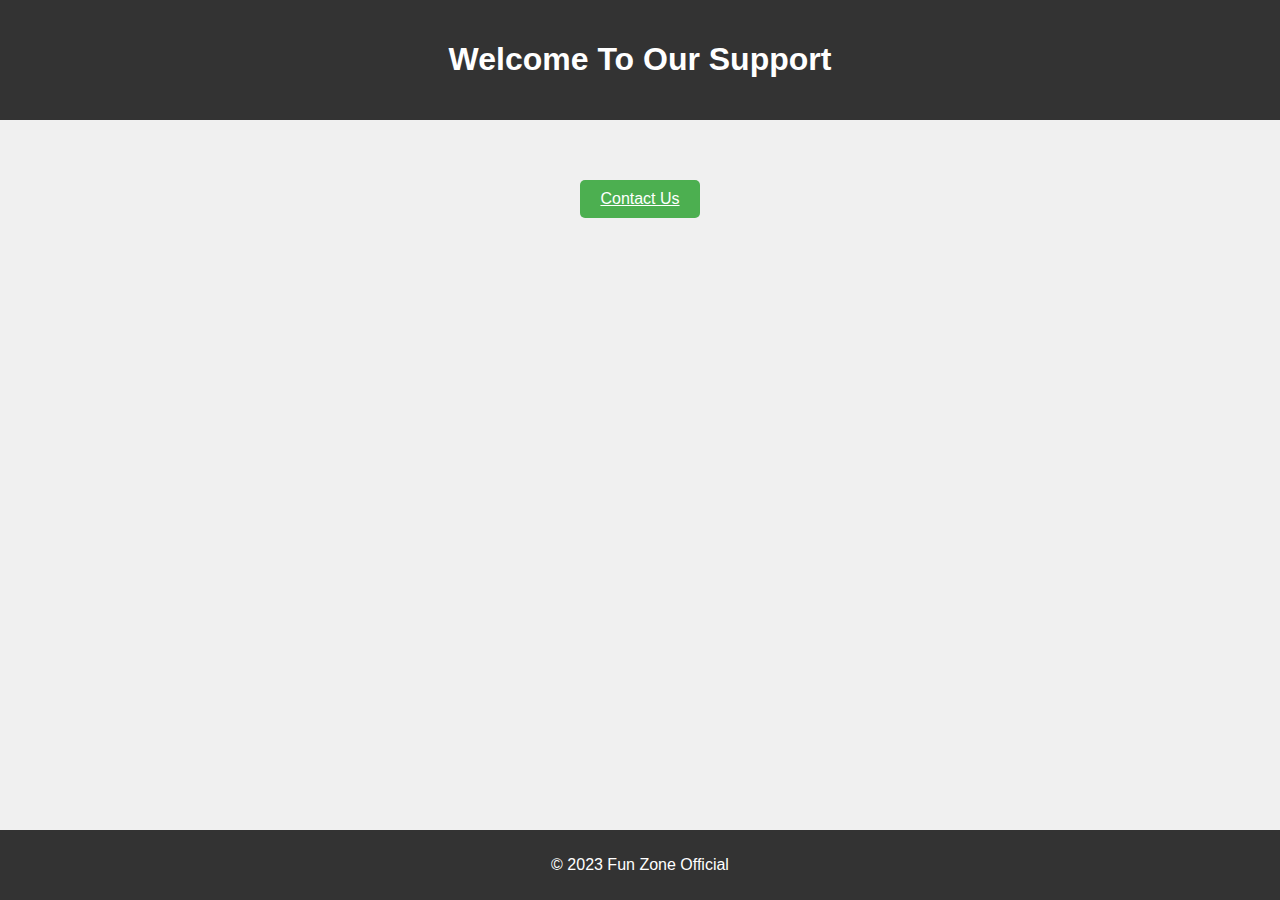
<file: index.html>
<!DOCTYPE html>
<html lang="en">
<head>
    <meta charset="UTF-8">
    <title>Fun Zone Official Portfolio</title>
    <link rel="stylesheet" href="index.css">
</head>
<body>

    <header>
        <!-- Your header content here -->
        <h1>Welcome To Our Support</h1>
    </header>

    <main>
        <div class="buttons">
            <!-- <a href="our_apps.html" class="button">View Our Apps</a> -->
            <a href="contact.html" class="button">Contact Us</a>
            <!-- Add more buttons for other pages -->
        </div>
    </main>

    <footer>
        <!-- Your footer content here -->
        <p>&copy; 2023 Fun Zone Official</p>
    </footer>

</body>
</html>
</file>
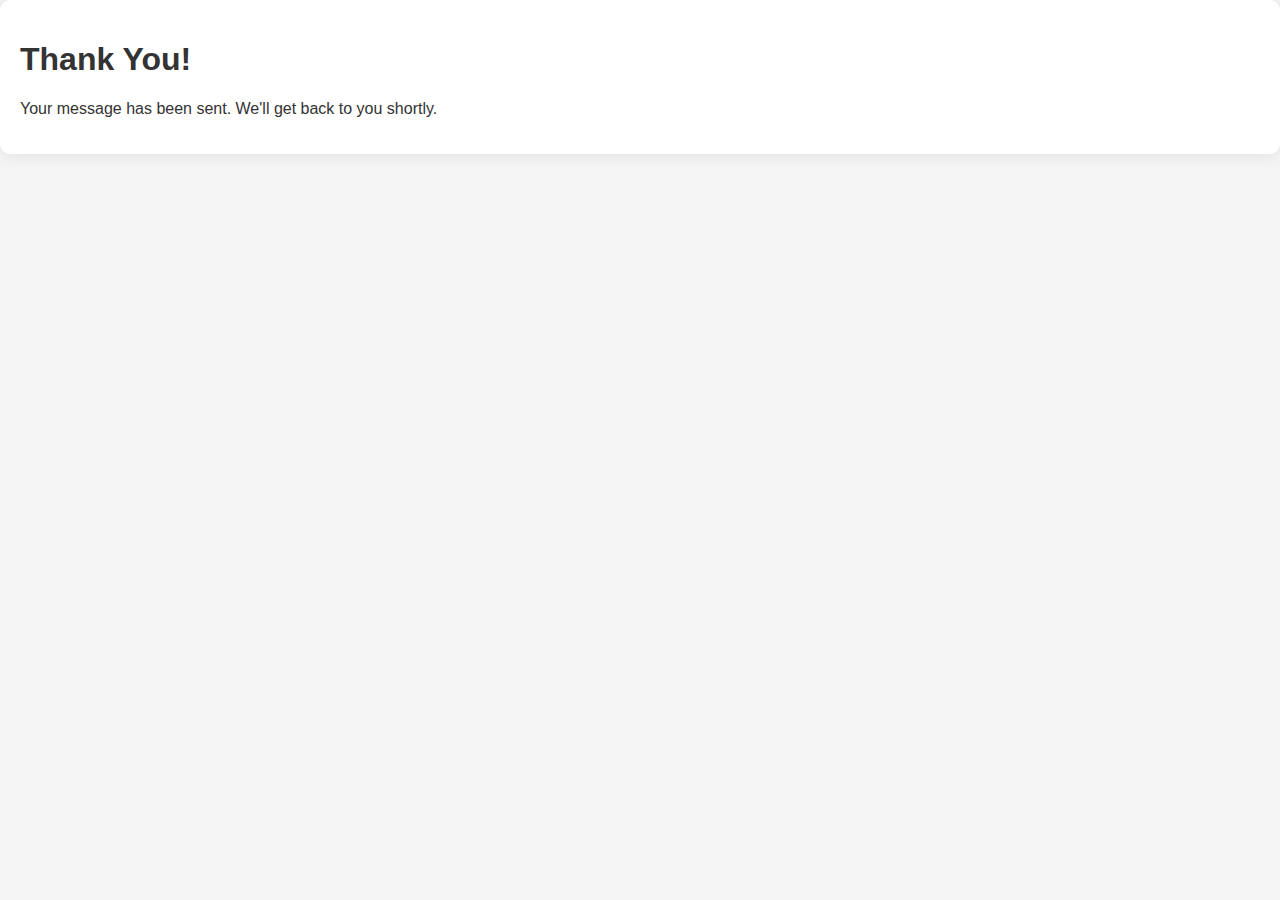
<file: thank_you.html>
<!DOCTYPE html>
<html lang="en">
<head>
  <meta charset="UTF-8">
  <title>Thank You!</title>
  <link rel="stylesheet" href="css/styles.css">
</head>
<body>

<div class="container">
  <h1>Thank You!</h1>
  <p>Your message has been sent. We'll get back to you shortly.</p>
</div>

</body>
</html>
</file>
<file: index.css>
body {
    margin: 0;
    padding: 0;
    font-family: Arial, sans-serif;
    background: #f0f0f0; /* Set your desired background color */
    text-align: center;
}

header {
    background: #333;
    color: #fff;
    padding: 20px 0;
}

footer {
    background: #333;
    color: #fff;
    padding: 10px 0;
    position: absolute;
    bottom: 0;
    width: 100%;
}

.main {
    padding: 20px;
}

.buttons {
    display: flex;
    justify-content: center;
    align-items: center;
    flex-direction: column;
    margin-top: 50px;
}

.button {
    padding: 10px 20px;
    margin: 10px;
    font-size: 16px;
    background: #4CAF50; /* Set your desired button color */
    color: white;
    border: none;
    border-radius: 5px;
    cursor: pointer;
    transition: all 0.3s ease;
}

.button:hover {
    background: #45a049; /* Change color on hover */
}

/* Keyframe animation example for buttons */
@keyframes buttonAnimation {
    0% {
        transform: scale(1);
    }
    50% {
        transform: scale(1.2);
    }
    100% {
        transform: scale(1);
    }
}

.button:nth-child(1) {
    animation: buttonAnimation 2s infinite; /* Apply animation to button 1 */
}

.button:nth-child(2) {
    animation: buttonAnimation 2s infinite alternate; /* Apply different animation to button 2 */
}

/* Add more nth-child selectors for more buttons */
</file>
<file: css/styles.css>
body {
  margin: 0;
  font-family: 'Roboto', sans-serif;
  background-color: #f5f5f5;
  color: #333;
}

header, main, footer {
  text-align: center;
  padding: 20px;
  opacity: 0;
}

header {
  background-color: #3498db;
  color: #fff;
}

main {
  margin: 20px auto;
}

.container {
  background-color: #fff;
  padding: 20px;
  border-radius: 10px;
  box-shadow: 0 0 20px rgba(0, 0, 0, 0.1);
  animation: growIn 0.8s ease-out;
}

input, textarea {
  width: calc(100% - 22px);
  padding: 10px;
  margin: 8px 0;
  border: 1px solid #ccc;
  border-radius: 5px;
}

textarea {
  height: 150px;
}

button {
  background-color: #3498db;
  color: #fff;
  border: none;
  border-radius: 5px;
  padding: 10px 20px;
  cursor: pointer;
  transition: background-color 0.3s ease;
}

button:hover {
  background-color: #2980b9;
}

@keyframes fadeIn {
  from {
    opacity: 0;
  }
  to {
    opacity: 1;
  }
}

@keyframes growIn {
  from {
    transform: scale(0.9);
    opacity: 0;
  }
  to {
    transform: scale(1);
    opacity: 1;
  }
}
</file>
